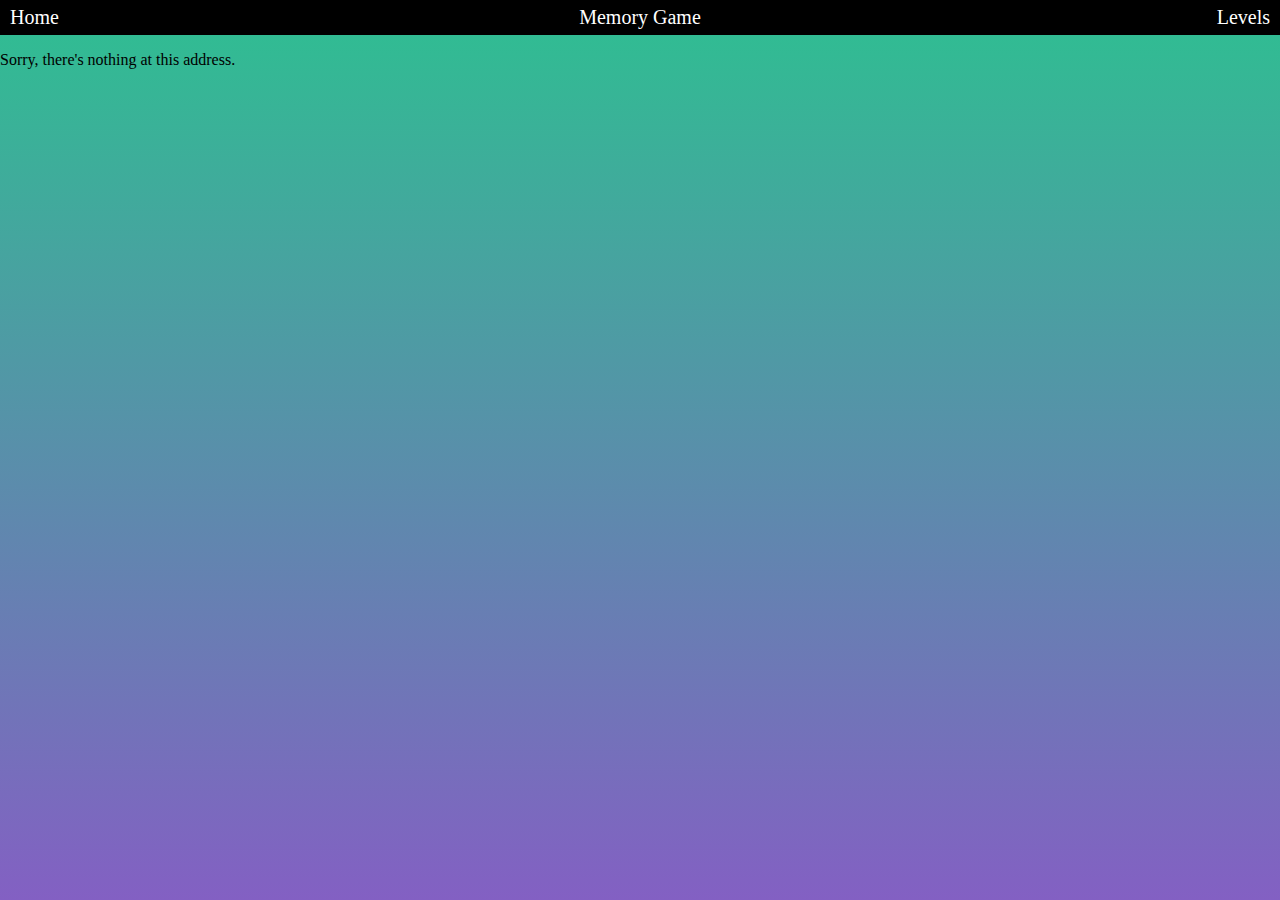
<file: MemoryGame.Razor/wwwroot/index.html>
<!DOCTYPE html>
<html lang="en">
<head>
  <meta http-equiv="ScreenOrientation" content="autoRotate:disabled">
  <meta charset="utf-8" />
  <meta name="viewport" content="width=device-width, initial-scale=1.0, maximum-scale=1.0, user-scalable=no" />
  <base href="/" />
  <title>Memory Game</title>
  <link rel="icon" type="image/x-icon" href="favicon.png">
  <link href="css/app.css" rel="stylesheet" />
</head>

<body>
  <div id="app">Loading...</div>

  <div id="blazor-error-ui">
    An unhandled error has occurred.
    <a href="" class="reload">Reload</a>
    <a class="dismiss">🗙</a>
  </div>
  <script src="_framework/blazor.webassembly.js"></script>
</body>
</html>
</file>
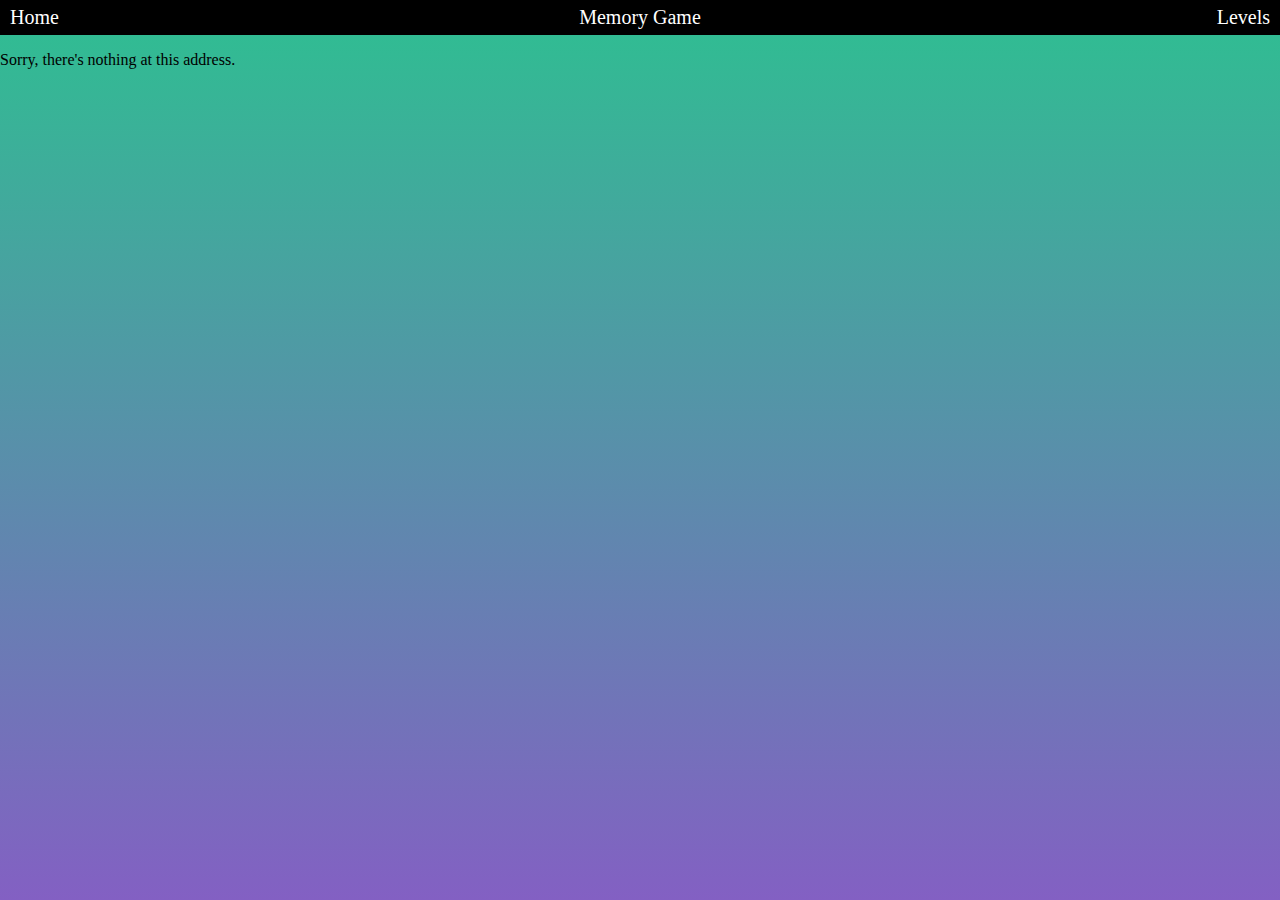
<file: MemoryGame.Web/wwwroot/index.html>
<!DOCTYPE html>
<html lang="en">
<head>
  <meta http-equiv="ScreenOrientation" content="autoRotate:disabled">
  <meta charset="utf-8" />
  <meta name="viewport" content="width=device-width, initial-scale=1.0, maximum-scale=1.0, user-scalable=no" />
  <base href="/" />
  <title>Memory Game</title>
  <link rel="icon" type="image/x-icon" href="favicon.png">
  <link href="css/app.css" rel="stylesheet" />
</head>

<body>
  <div id="app"></div>

  <div id="blazor-error-ui">
    An unhandled error has occurred.
    <a href="" class="reload">Reload</a>
    <a class="dismiss">🗙</a>
  </div>
  <script src="_framework/blazor.webassembly.js"></script>
</body>
</html>
</file>
<file: MemoryGame.Razor/wwwroot/css/app.css>
﻿html {
  background-image: linear-gradient(to top, #8360c3, #2ebf91);
  height: 100vh;
  width: 100vw;
}

body {
  margin: 0;
}

.container {
  width: 100vw;
  height: calc(100vh - 35px);
  display: grid;
}

.matrix {
  display: grid;
  grid-gap: 5px;
  margin: auto;
}

.matrix-levels {
  display: grid;
  grid-gap: 5px;
  margin: auto;
  grid-template-columns: repeat(4,min(calc(100vh / 4 - 45px / 4 - 5px), calc(100vw / 4 - 10px / 4 - 5px)));
}

.matrix-cell {
  background-color: white;
  border: 1px solid hsla(0, 0%, 0%, 0.1);
  box-shadow: 0 0.15em 0.175em hsla(0, 0%, 0%, 0.1);
  display: flex;
  align-items: center;
  justify-content: center;
  border-radius: 5px;
  color: #0b9dc1;
  font-family: "Open Sans", sans-serif;
  transition: 500ms;
  font-size: 25px;
  grid-row: span 1;
  aspect-ratio: 1/1;
}

  .matrix-cell:hover {
    transform: translateY(-4px);
    box-shadow: 0 4px 25px 0 rgba(0, 0, 0, 0.3), 0 0 1px 0 rgba(0, 0, 0, 0.25);
    transition: 500ms;
    transition-timing-function: ease;
  }

.upturned {
  transform: rotateY(180deg);
}

.match {
  background-color: grey;
}

.matrix-cell-disabled {
  background-color: grey;
}

.appbar {
  background-color: black;
  display: grid;
  padding-left: 10px;
  padding-right: 10px;
  grid-template-columns: repeat(5,1fr);
  color: white;
  height: 35px;
  font-size: calc(20px);
  grid-column-gap: 10px;
  vertical-align: center;
}

.appbar-left {
  text-align: left;
  margin-top: auto;
  margin-bottom: auto;
}

.appbar-right {
}

.appbar-middle {
  margin: auto auto;
  grid-column: span 3;
}

a {
  color: white;
  text-decoration: none;
}

.settings {
  background-image: url('[data-uri]');
  height: 35px;
  width: 35px;
  background-size: cover;
  margin-right: 0;
  margin-left: auto;
}

#blazor-error-ui {
  background: lightyellow;
  bottom: 0;
  box-shadow: 0 -1px 2px rgba(0, 0, 0, 0.2);
  display: none;
  left: 0;
  padding: 0.6rem 1.25rem 0.7rem 1.25rem;
  position: fixed;
  width: 100%;
  z-index: 1000;
}

  #blazor-error-ui .dismiss {
    cursor: pointer;
    position: absolute;
    right: 0.75rem;
    top: 0.5rem;
  }

.blazor-error-boundary {
  background: url([data-uri]) no-repeat 1rem/1.8rem, #b32121;
  padding: 1rem 1rem 1rem 3.7rem;
  color: white;
}

  .blazor-error-boundary::after {
    content: "An error has occurred."
  }
</file>
<file: MemoryGame.Web/wwwroot/css/app.css>
﻿html {
  background-image: linear-gradient(to top, #8360c3, #2ebf91);
  height: 100vh;
  width: 100vw;
}

body {
  margin: 0;
}

.container {
  width: 100vw;
  height: calc(100vh - 35px);
  display: grid;
}

.matrix {
  display: grid;
  grid-gap: 5px;
  margin: auto;
}

.matrix-levels {
  display: grid;
  grid-gap: 5px;
  margin: auto;
  grid-template-columns: repeat(4,min(calc(100vh / 4 - 45px / 4 - 5px), calc(100vw / 4 - 10px / 4 - 5px)));
}

.matrix-cell {
  background-color: white;
  border: 1px solid hsla(0, 0%, 0%, 0.1);
  box-shadow: 0 0.15em 0.175em hsla(0, 0%, 0%, 0.1);
  display: flex;
  align-items: center;
  justify-content: center;
  border-radius: 5px;
  color: #0b9dc1;
  font-family: "Open Sans", sans-serif;
  transition: 500ms;
  font-size: 25px;
  grid-row: span 1;
  aspect-ratio: 1/1;
}

  .matrix-cell:hover {
    transform: translateY(-4px);
    box-shadow: 0 4px 25px 0 rgba(0, 0, 0, 0.3), 0 0 1px 0 rgba(0, 0, 0, 0.25);
    transition: 500ms;
    transition-timing-function: ease;
  }

.upturned {
  transform: rotateY(180deg);
}

.match {
  background-color: grey;
}

.matrix-cell-disabled {
  background-color: grey;
}

.appbar {
  background-color: black;
  display: grid;
  padding-left: 10px;
  padding-right: 10px;
  grid-template-columns: repeat(5,1fr);
  color: white;
  height: 35px;
  font-size: calc(20px);
  grid-column-gap: 10px;
  vertical-align: center;
}

.appbar-left {
  text-align: left;
  margin-top: auto;
  margin-bottom: auto;
}

.appbar-right {
}

.appbar-middle {
  margin: auto auto;
  grid-column: span 3;
}

a {
  color: white;
  text-decoration: none;
}

.settings {
  background-image: url('[data-uri]');
  height: 35px;
  width: 35px;
  background-size: cover;
  margin-right: 0;
  margin-left: auto;
}

#blazor-error-ui {
  background: lightyellow;
  bottom: 0;
  box-shadow: 0 -1px 2px rgba(0, 0, 0, 0.2);
  display: none;
  left: 0;
  padding: 0.6rem 1.25rem 0.7rem 1.25rem;
  position: fixed;
  width: 100%;
  z-index: 1000;
}

  #blazor-error-ui .dismiss {
    cursor: pointer;
    position: absolute;
    right: 0.75rem;
    top: 0.5rem;
  }

.blazor-error-boundary {
  background: url([data-uri]) no-repeat 1rem/1.8rem, #b32121;
  padding: 1rem 1rem 1rem 3.7rem;
  color: white;
}

  .blazor-error-boundary::after {
    content: "An error has occurred."
  }
</file>
